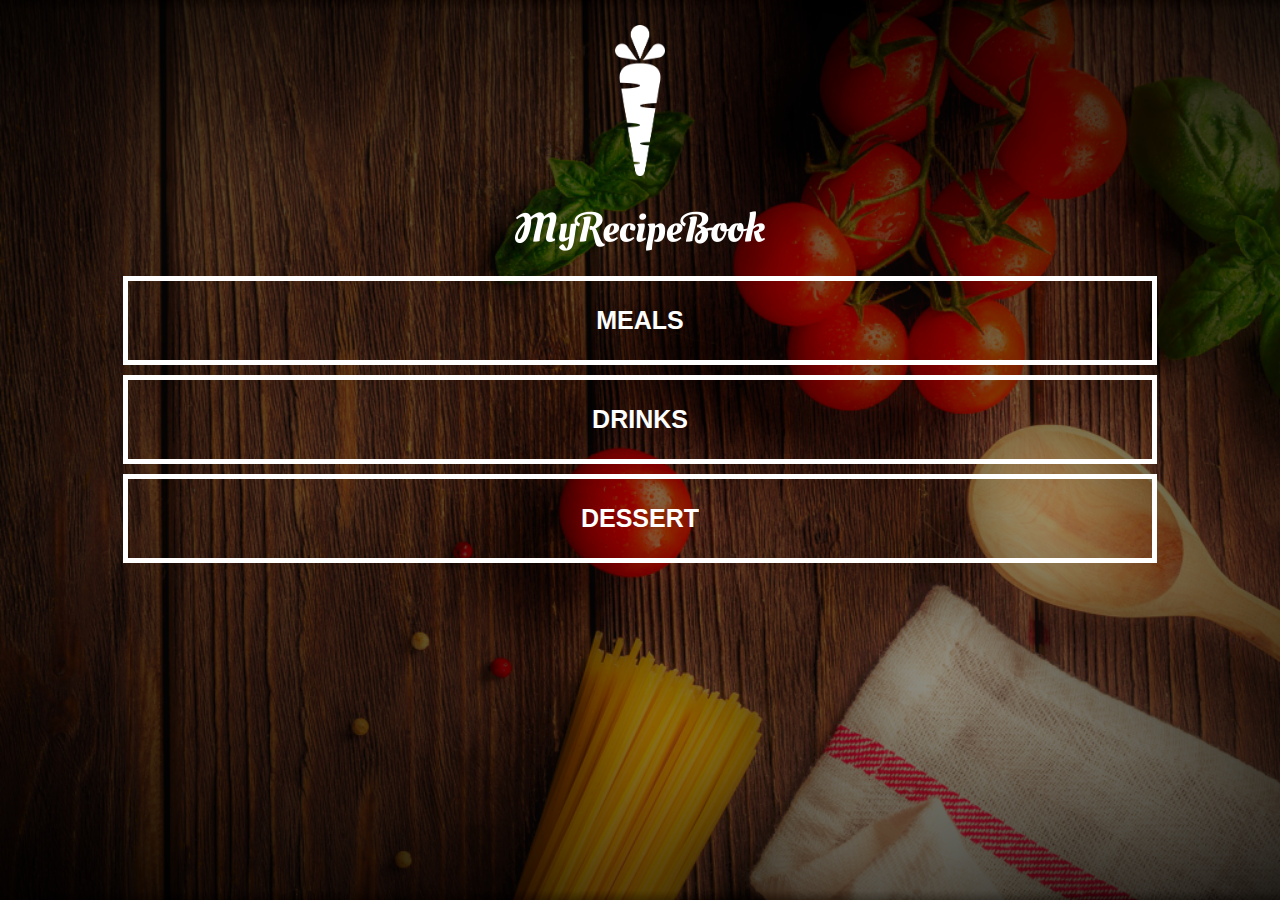
<file: index.html>
<!DOCTYPE html>
<html>
    <head>
        <title>MY RECIPE BOOK</title>
        <meta charset="UTF-8">
        <meta name="viewport"content="width=device-width, initial-scale=1.0">
        <link rel="stylesheet" href="style.css">
      
    </head>
        <body class="body-home">
            <div id="home">

                <img src="images/logo-img.png" id="home-logo-img">
                <img src ="images/logo-text.png" id="home-logo-text">

                <div class="home-menu">

                    <a href="list-recipes.html?catergory=main" class="home-menu-item">
                    <p> Meals</p>
                    </a>

                    <a href="list-recipes.html?catergory=drink" class="home-menu-item">
                        <p> drinks</p>
                        </a>

                        <a href="list-recipes.html?catergory=dessert" class="home-menu-item">
                            <p>dessert</p>
                            </a>

                </div>
            </div>
        </body>
    </html>
</file>
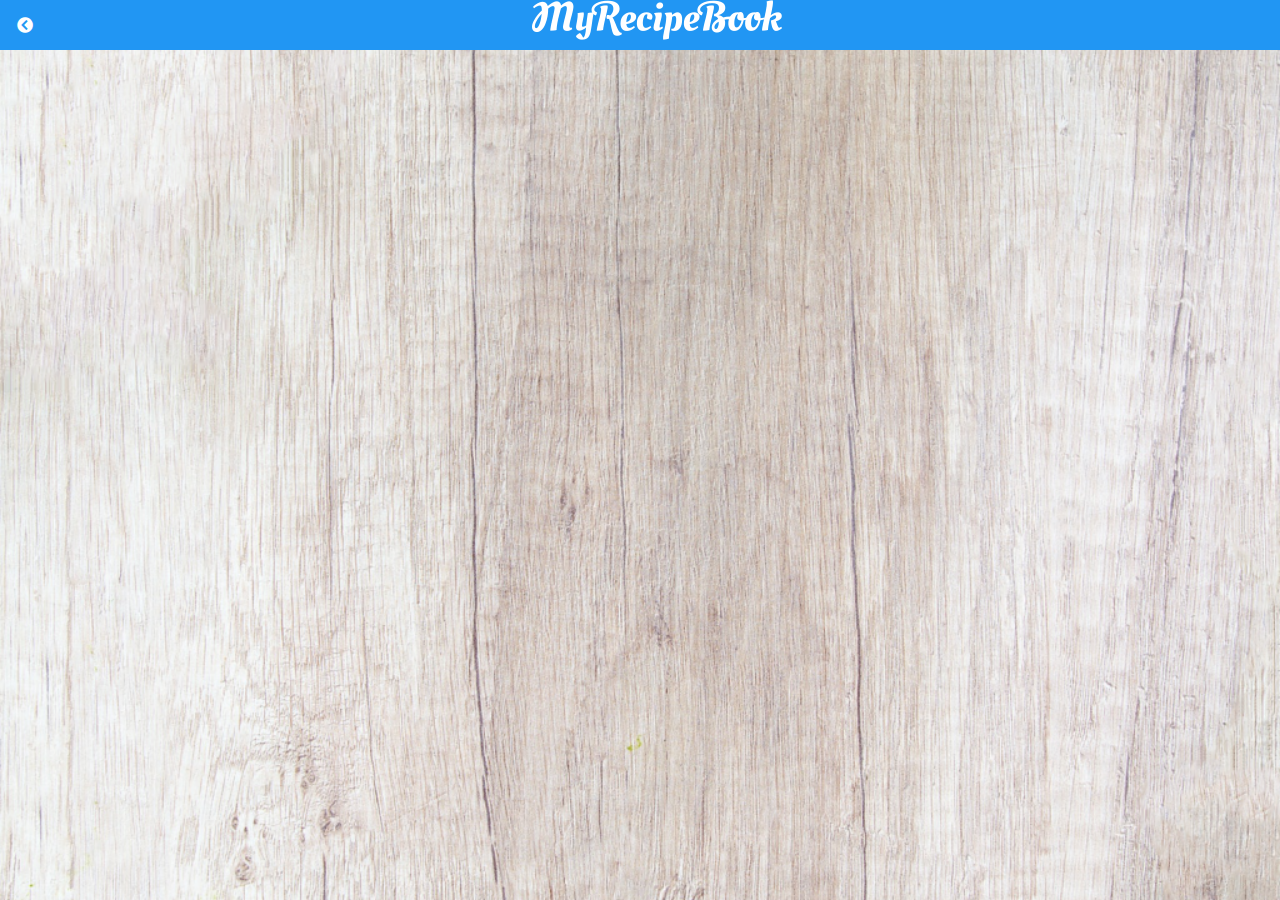
<file: list-recipes.html>
<!DOCTYPE html>
<html>
    <head>
        <title>MY RECIPE BOOK</title>
        <meta charset="UTF-8">
        <meta name="viewport"content="width=device-width, initial-scale=1.0">
        <link rel="stylesheet" href="style.css">
        <link rel="stylesheet" href="fontawesome/css/all.css">

    </head>
        <body class="body-meals" onload="getRecipeList()">

            <div class="header">
                <a href="index.html">
                    <i class="fas fa-chevron-circle-left"></i>
                </a>
                    <img src="images/logo-text.png">
            </div>
            <div id="meals">

                <div class="meals-list " id="output">

                </div>
            </div>
            <script>
                var category = getCategory();

                function getRecipeList(){
                    var rootPath="https://mysite.itvarsity.org/api/recipe-book/";
                    var fullPath= rootPath + "get-recipes/?category=" + category;

                 fetch(fullPath)
                    .then(function(response){
                        return response.json();
                    })
                     .then(function(data){
                        var output = "";
                        for(a = 0; a < data.length;a++){
                            output+=`
                                <a href="show-recipe.html?id=${data[a].id}">
                                    <div class="meals-list-item">
                                        <h1>${data[a].title}<i class="fas fa-chevron-circle-right"></i></h1>
                                        <p>${data[a].description}</p>
                                    </div>
                                </a>
                                `;
                        }
                document.getElementById("output").innerHTML=output;
                    })
                }

                function getCategory(){
                    var url = window.location.href;
                    var pos = url.search("=");
                    var category =url.slice(pos + 1)

                    return category ;
                }
            </script>
        </body>
    </html>
</file>
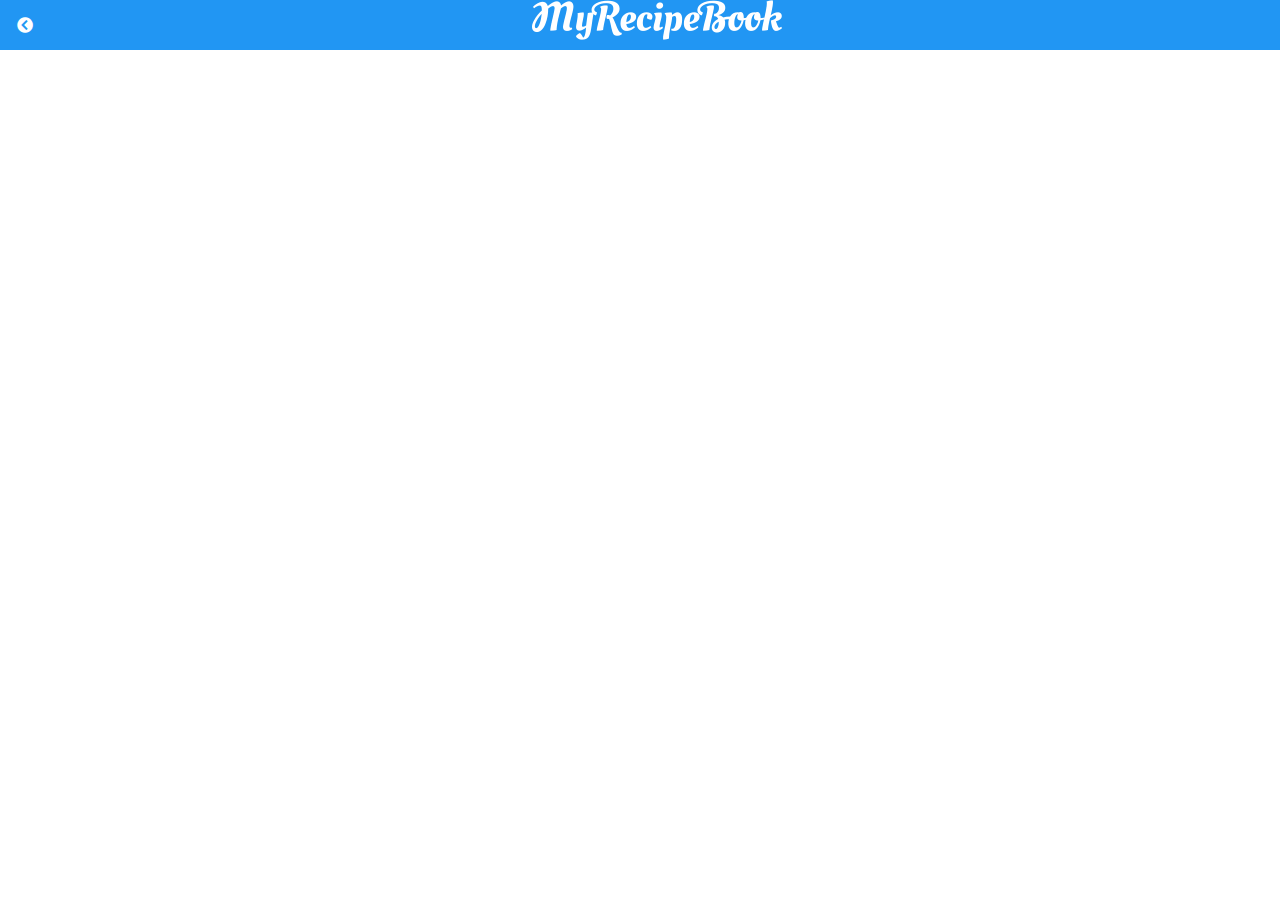
<file: show-recipe.html>
<!DOCTYPE html>
<html>
    <head>
        <title>MY RECIPE BOOK</title>
        <meta charset="UTF-8">
        <meta name="viewport"content="width=device-width, initial-scale=1.0">
        <link rel="stylesheet" href="style.css">
        <link rel="stylesheet" href="style.css">
        <link rel="stylesheet" href="fontawesome/css/all.css">

    </head>
        <body class="body-recipes"onload="getRecipe()">

            <div class="header">
                <a href="#" id="back-link">
                    <i class="fas fa-chevron-circle-left"></i>
                </a>
                <img src="images/logo-text.png">
            </div>

            <div id="recipe">
                <div class="recipe-details" id="output">

                        </div>
                     </div>
                     <script>
                         var id = getId();

                         function getRecipe(){
                            var rootPath = "https://mysite.itvarsity.org/api/recipe-book/";
                            var fullPath= rootPath + "get-recipes/?id=" + id;

                            fetch(fullPath)
                            .then(function(response){
                                return response.json();
                            })
                            .then(function(data){

                                document.getElementById("back-link").href="list-recipes.html?category=" + data[0].category;
                                var output="";

                                output+=`
                                <img src="${rootPath}uploads/${data[0].image}"/> 
                                <h1>${data[0].title}</h1>
                                <div class="recipe-details-ingridients">
                                    <h2>Ingridients</h2>
                                    <ul>
                                        ${data[0].ingredients}    
                                    </ul>    
                                </div>
                                <div class="recipe-details-steps">
                                    <h2>Methods</h2>
                                    <ol>
                                        ${data[0].method}  
                                    </ol>
                                </div>
                                `;
                                document.getElementById("output").innerHTML = output;
                         })
                        }
                         function getId(){
                            var url = window.location.href;
                            var pos = url.search("=");
                            var id =url.slice(pos + 1)

                            return id;
                         }
                     </script>
        </body>
    </html>
</file>
<file: style.css>
html{
    height: 100%;
}

body{
    font-family: sans-serif;

    padding: 0;
    margin: 0;

    height: 100%;
}

.body-home{
    background-image: url('images/background-01-port.png');
    background-position: center;
    background-attachment: fixed;
    background-repeat: no-repeat;
    background-size: cover;
}
.body-meals{
    background-image: url('images/background-02-port.png');
    background-position: center;
    background-attachment: fixed;
    background-repeat: no-repeat;
    background-size: cover;
}

/*============== HEADER===============*/

.header{
    background-color: #2196f3;

    width: 100%;
    height: 50px;
    top: 0;

    position: fixed;
    overflow: hidden;

    text-align: center;
}


.header i {
    float: left;
    padding: 17px 0px 0px 17px;
    color: #ffffff;
}
.header image {
    width: 150px;
    padding-top: 14px;
    padding-right: 25px;
}


/*============== HOME PAGE===============*/

#home-logo-img{
    width: 50px;
    display: block;
    margin: auto;
    padding: 25px 10px 10px 10px;

}

#home-logo-text{
    width: auto;
    display: block;
    margin: auto;
    padding: 25px;
}

/*====== HOME PAGE MENU ======*/

.home-menu-item{
    text-decoration: none;
    text-transform: uppercase;

    color:white;
    font-size: 25px;
    font-weight: bold;
    text-align: center;
    border: 5px solid white;

    display: block;
    margin: auto;
    margin-bottom: 10px;
    width:80%
}
/*============== MEALS PAGE===============*/

#meals{
    padding-top: 50px;
}

/*====== MEALS PAGE MENU ======*/
.meals-list a{
    text-decoration: none;
}

.meals-list-item{
    border: 5px solid #1a1a1a;
    margin: 10px;
}

.meals-list-item h1{
    font-weight: bold;
    font-size: 20px;
    color:#1a1a1a;
    padding-left:10px;
}

.meals-list-item i{
    float: right;
    color: #1a1a1a;
    padding-right: 10px;
}


.meals-list-item p{
    font-size: 15px;
    font-style: italic;
    color:#4d4d4d;
    margin-top:-7px ;
    padding-left: 10px;
}
/*============== RECIPE PAGE===============*/
#recipe{
    padding-top: 50px;
}

/*=======RECIPE DETAILS======*/

.recipe-details img{
    width: 100%;
}
.recipe-details h1{
    font-size: 25px;
    text-align: center;
    border: 5px solid #1a1a1a;
    margin: 10px;
    padding: 5px;
}

.recipe-details h2{
    font-size: 20px;
    text-align: left;
    margin: 0;
    margin-left: 10px;
}

.recipe-details-info{
    margin-left: 25px;
    margin-right: 25px;
}

.recipe-details-info p{
    font-size: 13px;
    display: inline-block;
}
.recipe-details-ingredients label{
    line-height: 25px;
    margin-left: 10px;
}
.recipe-details-steps{
    padding-top: 20px;
}

.recipe-details-steps ol{
    padding-left: 28px;
}
/*======================= RESPONSIVE LAYOUT =================*/

@media only screen and (min-width: 600px) {
    #meals {
        width: 80%;
        margin: auto;
    }
    #recipe {
        width: 80%;
        margin: auto;
    }
}
@media only screen and (min-with: 1000px) {
      #meals {
        width: 60%;
        margin: auto;
    }
      #recipe {
        width: 60%;
        margin: auto;
    }
}
@media only screen and (min-with: 1500px) {
      #meals {
        width: 40%;
        margin: auto;
    }
      #recipe {
        width: 40%;
        margin: auto;
    }
}
@media only screen and (min-width: 720px) {
    .body-home {
        background-image: url('images/background-01-land.png');
    }
    .body-meals {
        background-image: url('images/background-02-land.png');
    }
}
</file>
